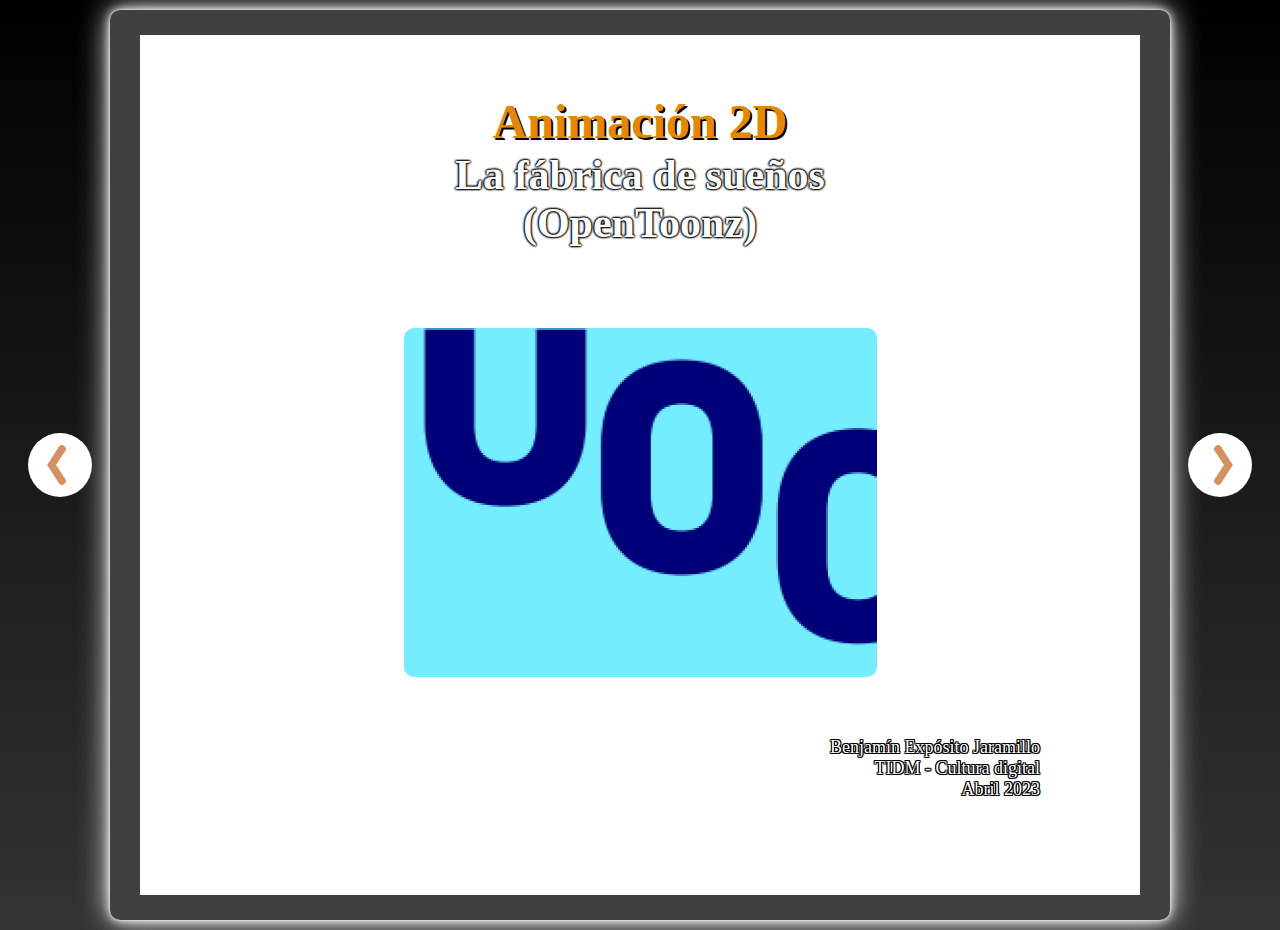
<file: index.html>
<!DOCTYPE html>
<html>
	<head>
		<title>Animaci&oacute;n 2D</title>
		<link rel="stylesheet" href="estilo.css" >
	</head>

	<body>

		<table>
			<thead>
			</thead>
				
			<tbody>
				<tr>
					<td>
						<button id="anterior" style="float:left" ></button>
					</td>

					<td id="container">
					</td>

					<td>
						<button id="siguiente" style="float:right"></button>
					</td>
				</tr>
			</tbody>
		</table>

		<script src="script.js" charset="UTF-8"></script>

	</body>

</html>
</file>
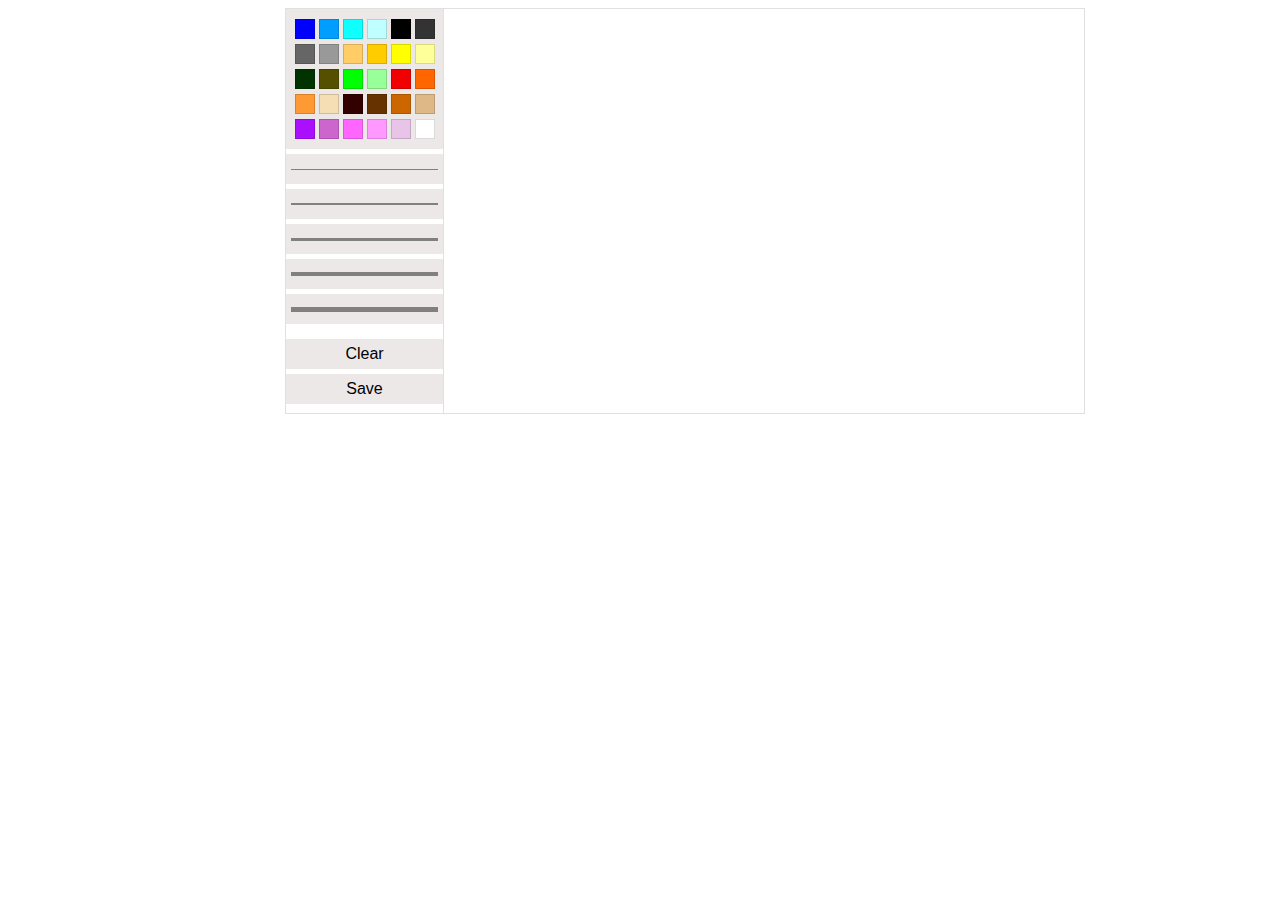
<file: diapositivas/HTML5_canvas_paint/index.html>
<!DOCTYPE html>
<html lang="en" >
<head>
  <meta charset="UTF-8">
  <title>CodePen - HTML5 Canvas Paint Application</title>
  <link rel="stylesheet" href="./style.css">

</head>
<body>
<!-- partial:index.partial.html -->
<main>
      <div class="left-block">
        <div class="colors">
          <button type="button" value="#0000ff"></button>
          <button type="button" value="#009fff"></button>
          <button type="button" value="#0fffff"></button>
          <button type="button" value="#bfffff"></button>
          <button type="button" value="#000000"></button>
          <button type="button" value="#333333"></button>
          <button type="button" value="#666666"></button>
          <button type="button" value="#999999"></button>
          <button type="button" value="#ffcc66"></button>
          <button type="button" value="#ffcc00"></button>
          <button type="button" value="#ffff00"></button>
          <button type="button" value="#ffff99"></button>
          <button type="button" value="#003300"></button>
          <button type="button" value="#555000"></button>
          <button type="button" value="#00ff00"></button>
          <button type="button" value="#99ff99"></button>
          <button type="button" value="#f00000"></button>
          <button type="button" value="#ff6600"></button>
          <button type="button" value="#ff9933"></button>
          <button type="button" value="#f5deb3"></button>
          <button type="button" value="#330000"></button>
          <button type="button" value="#663300"></button>
          <button type="button" value="#cc6600"></button>
          <button type="button" value="#deb887"></button>
          <button type="button" value="#aa0fff"></button>
          <button type="button" value="#cc66cc"></button>
          <button type="button" value="#ff66ff"></button>
          <button type="button" value="#ff99ff"></button>
          <button type="button" value="#e8c4e8"></button>
          <button type="button" value="#ffffff"></button>
        </div>
        <div class="brushes">
          <button type="button" value="1"></button>
          <button type="button" value="2"></button>
          <button type="button" value="3"></button>
          <button type="button" value="4"></button>
          <button type="button" value="5"></button>
        </div>
        <div class="buttons">
          <button id="clear" type="button">Clear</button>
          <button id="save" type="button">Save</button>
        </div>
      </div>
      <div class="right-block">
        <canvas id="paint-canvas" width="640" height="400"></canvas>
      </div>
    </main>
<!-- partial -->
  <script  src="./script.js"></script>

</body>
</html>
</file>
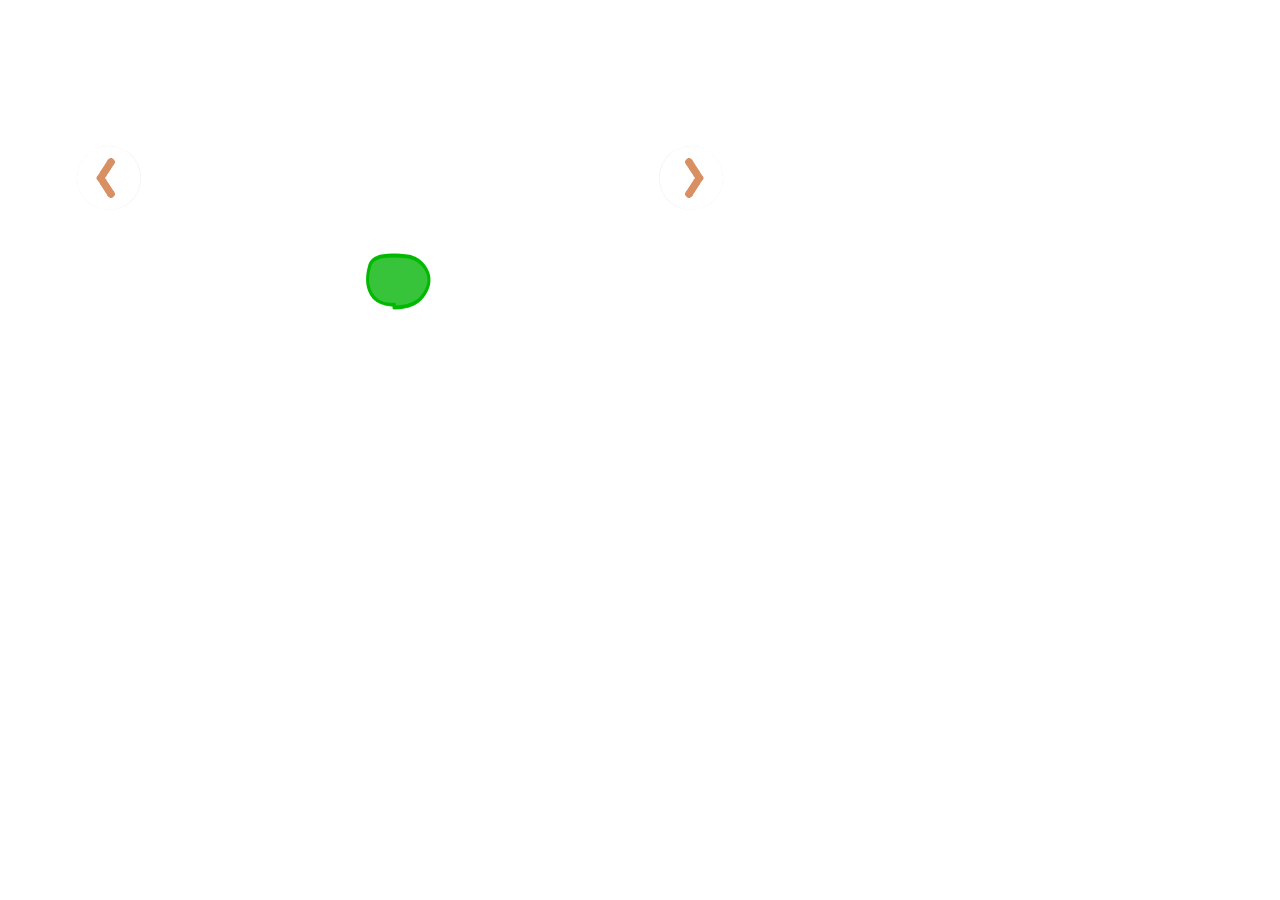
<file: diapositivas/animacion.html>
<!DOCTYPE html>
<html id="animacion">

	<head>
		<title>Etapa</title>
		<link rel="stylesheet" href="../estilo.css" >
		
	</head>

	<body id="cuerpo2">
				<table id="tableanim">					
					<tbody >
						<tr>
							<td>
								<button id="atras" style="float:left" ></button>
							</td>
							<td id="minitabla">

							</td>
							<td>
								<button id="adelante" style="float:right"></button>
							</td>
						</tr>
						
					</tbody>
				</table>
				
		<script src="anim.js" charset="UTF-8"></script>
	</body>
</html>
</file>
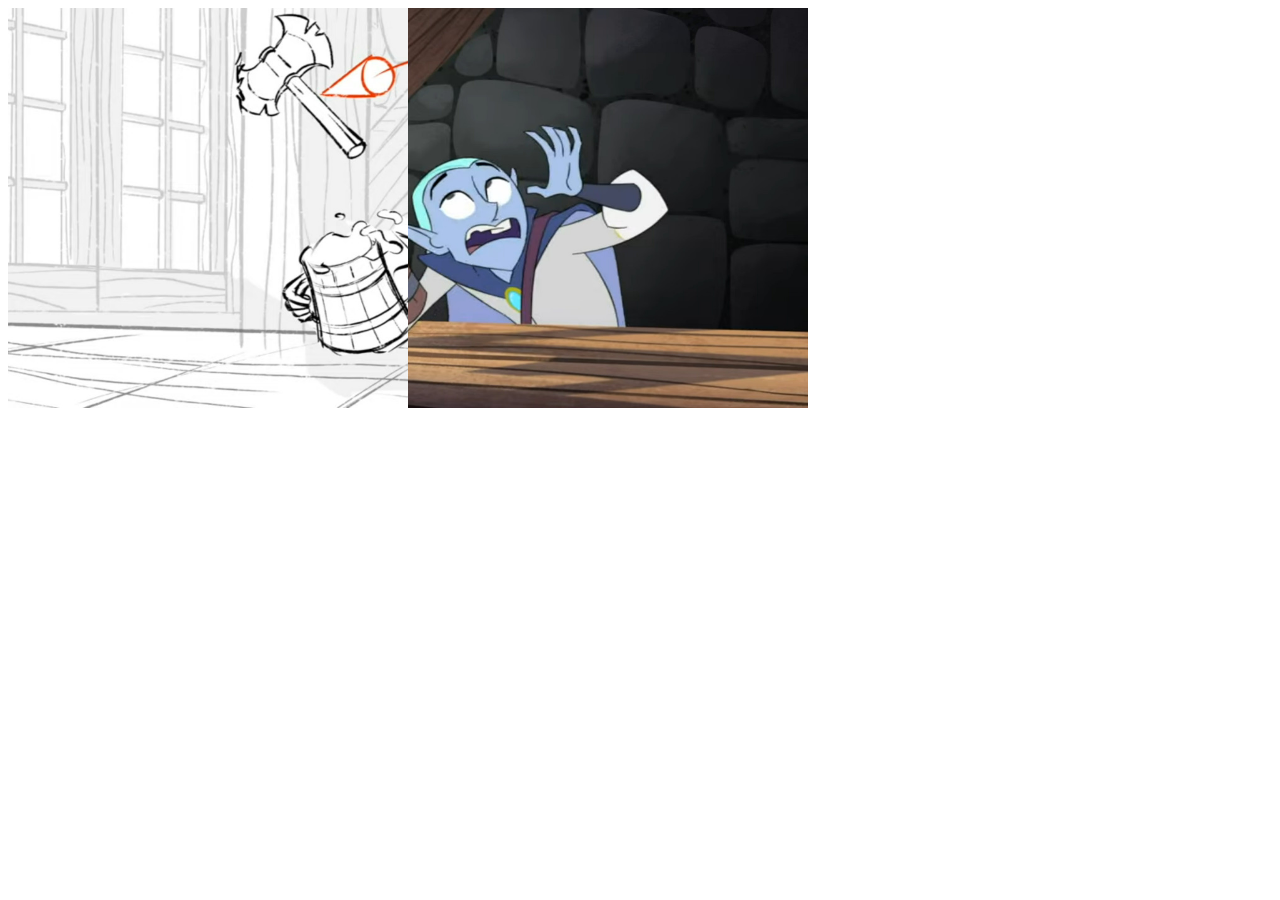
<file: diapositivas/clippath.html>
<!DOCTYPE html>

<html>

<head>

    <meta charset="utf-8">

 

    <style>

    * {

        box-sizing: border-box;

    }

    #clipimages {


        position: relative;
        cursor:col-resize;
		padding: 0px;

    }

    #clipimages>img {
		width:800px;
		height:400px;
		margin: auto;
        position: absolute;
		padding: 0px;
        top:0;

    }

    #clipimages>img:nth-child(2) {

        clip-path:inset(0 0 0 50%);

    }

    #clipimages>span {

        position: relative;

        display: inline-block;

        height:100%;

        left:50%;

        border-right:1px solid white;

    }

    </style>

</head>

 

<body>

 

<div id="clipimages">

    <img src="../img/animaticframe.jpg">

    <img src="../img/finalframe.jpg">

    <span></span>

</div>

 

</body>

</html>

 

<script>

const img2=document.querySelectorAll("img")[1];

const image=document.getElementById("clipimages");

const line=image.querySelector("span");

let clicked=false;

 

/**

 * Evento que se ejecuta cuando pulsamos el mouse

 */

function down(e) {

    // activamos la variable clicked a true

    clicked=true;

    move(e);

    e.preventDefault();

}

 

/**

 * Evento que se ejecuta cuando pulsamos el mouse y cuando lo movemos

 */

function move(e) {

    // Si hemos clicado

    if (clicked==true && e.offsetX) {

 

        // movemos la linea

        line.style.left=e.offsetX+"px";

 

        // modificamos el clipPath de la segunda imagen

        img2.style.clipPath="inset(0 0 0 "+e.offsetX+"px)";

    }

}

 

/**

 * Evento que se ejecuta cuando soltamos el mouse

 */

 function up(e) {

    // activamos la variable clicked a false

    clicked=false;

}

 

// Creamos un evento para cuando pulsamos el mouse, cuando

// lo movemos y para cuando lo soltamos

image.onmousedown=down;

image.onmousemove=move;

image.onmouseup=up;

</script>
</file>
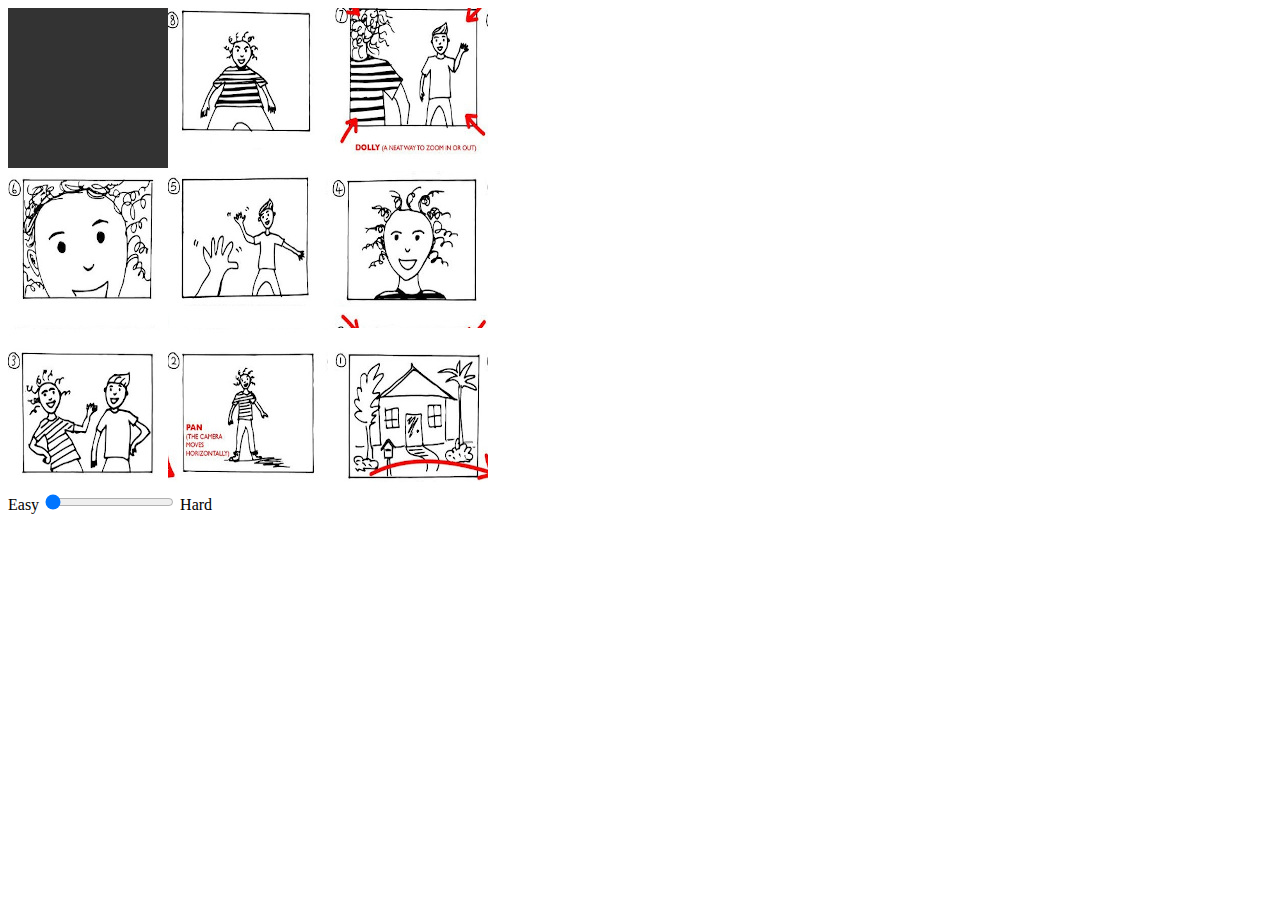
<file: diapositivas/sliding.html>
<!doctype html>
<html>
<head>
	<meta charset="utf-8">
	<title>storyboard en Toonz</title>
	<style>
		<link rel="stylesheet" href="../estilo.css" >
	</style>
</head>
<body>

	<div id="main" class="main">
		<canvas id="puzzle" style="background-color: #333333; " width="480px" height="480px"></canvas>
	</div>
	<div id="slider">
		<form>
			<label>Easy</label>
			<input type="range" id="scale" value="3" min="3" max="5" step="1">
			<label>Hard</label>
		</form>
		<br>
	</div>
	<script src="sliding.js"></script>
</body>
</html>
</file>
<file: estilo.css>
html{
	background-color: #333333; 
	background-image: linear-gradient(to bottom, #000000, #333333); 
	background-repeat: no-repeat;
}


#cuerpo {
	padding:0px;
	margin:0px;
	background-color: #FFFFFF; 
	width:900px;
	height:800px;

}

#cuerpo2 {
	padding:0px;
	margin:0px;
	background-color: #FFFFFF; 
	width:800px;
}

.htmlinner {
	padding:0px;
	margin:0px;
	background-color: #FFFFFF; 
	width:900px;
	height:800px;
}

.indice {
	display: block;
	color: #E78700;
	background-color: transparent;
	font-family: Verdana;
	font-size: 25px;
	width:100%;
	border: none;
	text-align: left;
	margin-top:4px;
	margin-bottom:4px;

}

.indice:hover {
	display: block;
	color: #0087E7;
	background-color: transparent;
	font-family: Verdana;
	font-size: 25px;
	width:100%;
	border: none;
	text-align: left;
	margin-top:4px;
	margin-bottom:4px;

}

.sopa{
	color: #E78700;
	background-color: transparent;
	font-family: Verdana;
	font-size: 22px;
	border-radius: 15px;
	border-style: solid;
	border-color:#999;
	padding-left:10px;
	padding-right:10px;
}

.sopa:hover{
	color: #0087E7;
	background-color: transparent;
	font-family: Verdana;
	font-size: 22px;
	border-radius: 15px;
	border-style: solid;
	border-color:#999;
	padding-left:10px;
	padding-right:10px;
}

#container {
	background-color: #404040;
	border-radius: 10px;
	box-shadow: 0 0 30px #fff, 0 0 2px #fff, 0 0 10px #fff;
	padding: 25px;
	padding-left: 30px;
	padding-right: 30px;
	min-width: 1000px;
	max-width: 1000px;
	margin: auto;
}

#animacion{
	background-color: #FFFFFF; 
	background-image: linear-gradient(to bottom, #FFFFFF, #FFFFFF); 
	background-repeat: no-repeat;
}

iframe{
	width:1000px;
	height:860px;
	border: none;
}

.frame{
	width:1000px;
	height:860px;
	border: none;
	background-color: #FFFFFF; 
}

table {
	margin: auto;
	border: none;
}

#minitabla {
	background-color: #FFFFFF;
}

#siguiente, #adelante {
	border-radius: 50px;
	padding: 15px 15px;
	background-image: url('img/flecha.png');
	background-repeat: no-repeat;
	background-size: contain;
	width: 64px;
	height: 64px;
	border: none; 
	cursor: pointer; 
	transform: rotate(90deg);
	margin:15px;
}

#anterior, #atras {
	border-radius: 50px;
	padding: 15px 15px;
	background-image: url('img/flecha.png');
	background-repeat: no-repeat;
	background-size: contain;
	width: 64px;
	height: 64px;
	border: none; 
	cursor: pointer; 
	transform: rotate(-90deg);
	margin:15px;

}

h1 {
	color: #E78700;
	font-family: Verdana;
	text-align: center;
	padding: 1px;
	font-size: 48px;
	margin: auto;
	text-shadow: 2px 2px 0px #000;
}
h2 {
	color: white;
	font-family: Verdana;
	text-align: center;
	margin: auto;
	font-size: 42px;
	padding: 1px;
	text-shadow: 0px 1px 2px #000, 1px 0px 2px #000, -1px 0px 2px #000,0px -1px 2px #000;
}

h3{
	color: #E78700;
	font-family: Verdana;
	text-align: center;
	text-shadow: 0px 1px 1px #666, 1px 0px 1px #666, -1px 0px 1px #666,0px -1px 1px #666, 
					1px 1px 1px #666, 1px -1px 1px #666, -1px 1px 1px #666, -1px -1px 1px #666;
	font-size: 36px;
	padding: 1px;
	margin-top:15px;
}

p {
	color: black;
	font-family: Verdana;
	font-size: 18px;
	margin-left: auto;
	margin-right: auto;
	text-align: justify;
}

a {
	color: #3355AA;
	/*text-decoration: none;*/
	font-family: Verdana;
}

b {
	color: #E78700;
	font-family: Verdana;
}

i {
	color: #E78700;
	font-family: Verdana;
	font-size: 16px;
}

.italictext{
	text-align:center;
	margin:auto;
	display: block;
}

.imgpeq {
	display: block;
	margin-left: auto;
	margin-right: auto;
	text-align: center;
	border-radius: 10px;
}

.imgpeq2 {
	display: block;
	margin-left: auto;
	margin-right: auto;
	text-align: center;
	border-radius: 10px;
	width:500px;
	height:330px;
}

.imgpeq3 {
	display: block;
	clip-spath: inset(50px 300px 50px 300px);
	margin-left: auto;
	margin-right: auto;
	text-align: center;
	border-radius: 10px;
	width:480px;
	height:350px;
}

.imgpeq4 {
	display: block;
	margin-left: auto;
	margin-right: auto;
	text-align: center;
	border-radius: 10px;
	width:400px;
	height:240px;
}

.titulo {
	paddint:10px;
	margin-top:40px;
	margin-bottom:80px;
}

.diapositiva {
	margin: auto;
	padding: 0px;
	width:800px;
	height:800px;
	animation-name: aparecer-anim;
	animation-duration: 1s;
}
.diapositiva2 {
	margin: auto;
	padding: 0px;
	width:1000px;
	height:150px;
	animation-name: aparecer-anim;
	animation-duration: 1s;
}

.centertext {
	text-align:center;
}



#nombre {
	text-align:right;
	color: white;
	text-shadow: 0px 1px 0px #000, 1px 0px 0px #000, -1px 0px 0px #000,0px -1px 0px #000, 
					1px 1px 0px #000, 1px -1px 0px #000, -1px 1px 0px #000, -1px -1px 0px #000;
}

#accion1 {
	border-radius: 20px;
	padding: 10px 15px;
	color: #E78700;
	font-family: Verdana;
	font-size: 20px;
	margin-left: 300px;
	margin-top: 100px;
	text-align:center;
	box-shadow: 0px 1px 0px #000, 1px 0px 0px #000, -1px 0px 0px #000,0px -1px 0px #000, 
					1px 1px 0px #000, 1px -1px 0px #000, -1px 1px 0px #000, -1px -1px 0px #000;
}

 .picture {
    border: 1px solid black;
}

.quiz {
	width:800px;
	height:275px;
	font-size:18px;
	font-family: Verdana;
}

 #slidingframe {
	padding-left:150px;
	width:600px;
	max-height:600px;
 }
 #anima {
	width:900px;
	height:360px;
	max-height:600px;
 }
 
 #finalframe {
	width:900px;
	max-height:600px;
 }
 
 @keyframes aparecer-anim {
  from {
    opacity: 0;
  }
  to {
    opacity: 1;
  }
}
</file>
<file: diapositivas/HTML5_canvas_paint/style.css>
* {
  box-sizing: border-box;
}
body{
	padding-left:90px;
	
}
main {
  width: 800px;
  border: 1px solid #e0e0e0;
  margin: 0 auto;
  display: flex;
  flex-grow: 1;
  background-color: #FFFFFF; 
}

.left-block {
  width: 160px;
  border-right: 1px solid #e0e0e0;
}

.colors {
  background-color: #ece8e8;
  text-align: center;
  padding-bottom: 5px;
  padding-top: 10px;
}

.colors button {
  display: inline-block;
  border: 1px solid #00000026;
  border-radius: 0;
  outline: none;
  cursor: pointer;
  width: 20px;
  height: 20px;
  margin-bottom: 5px
}

.colors button:nth-of-type(1) {
  background-color: #0000ff;
}

.colors button:nth-of-type(2) {
  background-color: #009fff;
}

.colors button:nth-of-type(3) {
  background-color: #0fffff;
}

.colors button:nth-of-type(4) {
  background-color: #bfffff;
}

.colors button:nth-of-type(5) {
  background-color: #000000;
}

.colors button:nth-of-type(6) {
  background-color: #333333;
}

.colors button:nth-of-type(7) {
  background-color: #666666;
}

.colors button:nth-of-type(8) {
  background-color: #999999;
}

.colors button:nth-of-type(9) {
  background-color: #ffcc66;
}

.colors button:nth-of-type(10) {
  background-color: #ffcc00;
}

.colors button:nth-of-type(11) {
  background-color: #ffff00;
}

.colors button:nth-of-type(12) {
  background-color: #ffff99;
}

.colors button:nth-of-type(13) {
  background-color: #003300;
}

.colors button:nth-of-type(14) {
  background-color: #555000;
}

.colors button:nth-of-type(15) {
  background-color: #00ff00;
}

.colors button:nth-of-type(16) {
  background-color: #99ff99;
}

.colors button:nth-of-type(17) {
  background-color: #f00000;
}

.colors button:nth-of-type(18) {
  background-color: #ff6600;
}

.colors button:nth-of-type(19) {
  background-color: #ff9933;
}

.colors button:nth-of-type(20) {
  background-color: #f5deb3;
}

.colors button:nth-of-type(21) {
  background-color: #330000;
}

.colors button:nth-of-type(22) {
  background-color: #663300;
}

.colors button:nth-of-type(23) {
  background-color: #cc6600;
}

.colors button:nth-of-type(24) {
  background-color: #deb887;
}

.colors button:nth-of-type(25) {
  background-color: #aa0fff;
}

.colors button:nth-of-type(26) {
  background-color: #cc66cc;
}

.colors button:nth-of-type(27) {
  background-color: #ff66ff;
}

.colors button:nth-of-type(28) {
  background-color: #ff99ff;
}

.colors button:nth-of-type(29) {
  background-color: #e8c4e8;
}

.colors button:nth-of-type(30) {
  background-color: #ffffff;
}

.brushes {
  //background-color: purple;
  padding-top: 5px
}

.brushes button {
  display: block;
  width: 100%;
  border: 0;
  border-radius: 0;
  background-color: #ece8e8;
  margin-bottom: 5px;
  padding: 5px;
  height: 30px;
  outline: none;
  position: relative;
  cursor: pointer;
}

.brushes button:after {
  height: 1px;
  display: block;
  background: #808080;
  content: '';
}

.brushes button:nth-of-type(1):after {
  height: 1px;
}

.brushes button:nth-of-type(2):after {
  height: 2px;
}

.brushes button:nth-of-type(3):after {
  height: 3px;
}

.brushes button:nth-of-type(4):after {
  height: 4px;
}

.brushes button:nth-of-type(5):after {
  height: 5px;
}

.buttons {
  height: 80px;
  padding-top: 10px;
}

.buttons button {
  display: block;
  width: 100%;
  border: 0;
  border-radius: 0;
  background-color: #ece8e8;
  margin-bottom: 5px;
  padding: 5px;
  height: 30px;
  outline: none;
  position: relative;
  cursor: pointer;
  font-size: 16px;
}

.right-block {
  width: 640px;
}

#paint-canvas {
  cursor:crosshair;
}
</file>
